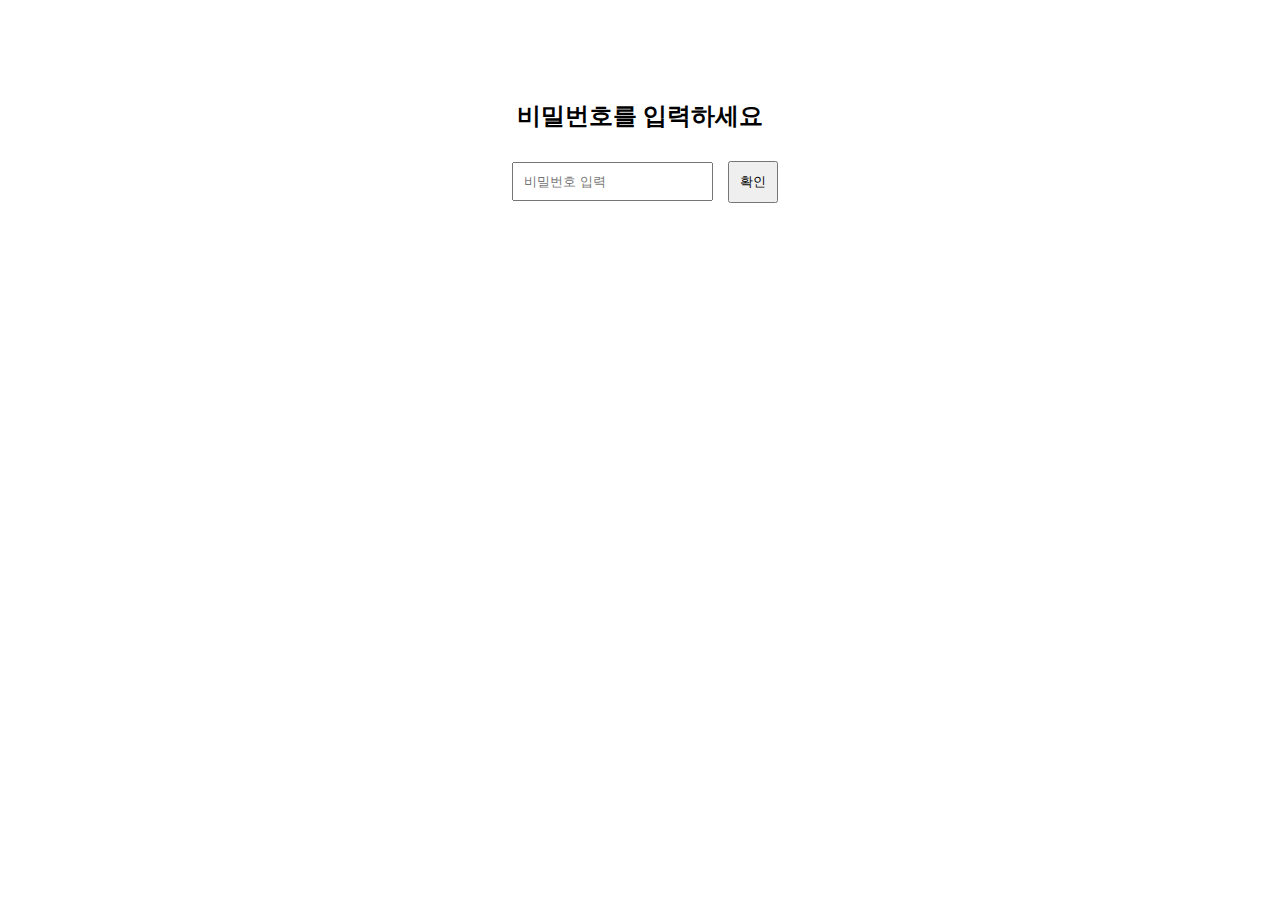
<file: login.html>
<!DOCTYPE html>
<html lang="ko">
<head>
    <meta charset="UTF-8">
    <meta name="viewport" content="width=device-width, initial-scale=1.0">
    <!-- <meta name="image" property="og:image" content="https://mitto94.github.io/Letter2502/sumnail.png" /> -->
    <title>편지 접근 인증</title>
    <script defer src="script.js"></script>
    <style>
        body { font-family: Arial, sans-serif; text-align: center; margin-top: 100px; }
        input { padding: 10px; margin: 10px; }
        button { padding: 10px; cursor: pointer; }
    </style>
</head>
<body>
    <h2>비밀번호를 입력하세요</h2>
    <input type="password" id="passwordInput" placeholder="비밀번호 입력">
    <button onclick="checkPassword()">확인</button>
    <p id="errorMsg" style="color: red;"></p>
</body>
</html>
</file>
